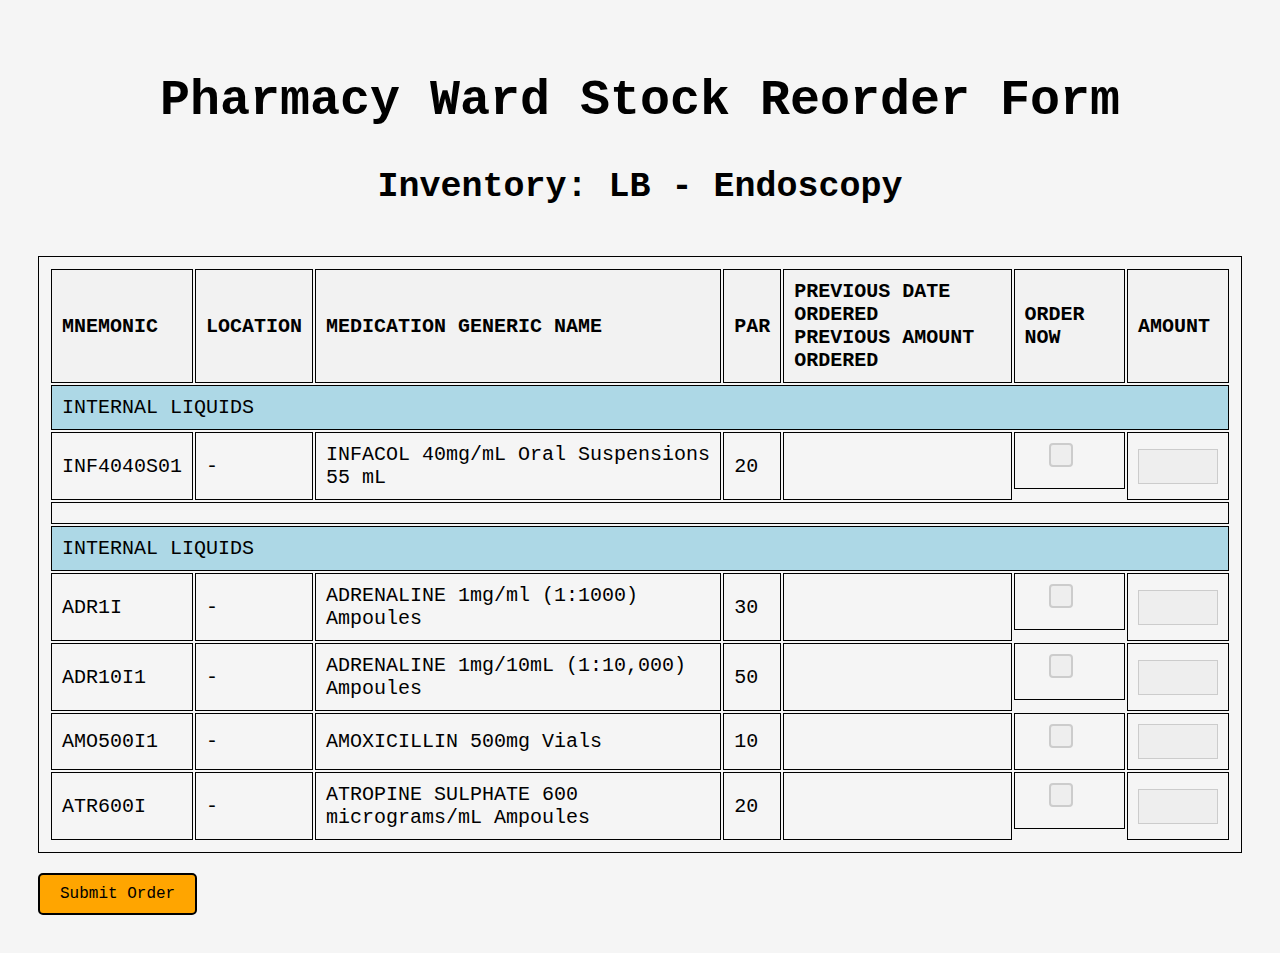
<file: index.html>
<!DOCTYPE html>
<html lang="en">

<head>
    <meta charset="UTF-8" />
    <meta name="viewport" content="width=device-width, initial-scale=1.0" />
    <title>Pharmacy Ward Stock Reorder Form</title>
    <link href="page1.css" rel="stylesheet">

</head>

<body>

    <h1>Pharmacy Ward Stock Reorder Form</h1>
    <h2>Inventory: LB - Endoscopy</h2>

    <form onsubmit="return validateForm();">
        <table>
            <thead>
                <tr>
                    <th>MNEMONIC</th>
                    <th>LOCATION</th>
                    <th>MEDICATION GENERIC NAME</th>
                    <th>PAR</th>
                    <th>PREVIOUS DATE ORDERED <br>PREVIOUS AMOUNT ORDERED</th>
                    <th>ORDER NOW</th>
                    <th>AMOUNT</th>
                </tr>
            </thead>


            <tbody>


                <td colspan="7" class="medsType">INTERNAL LIQUIDS</td>

                <tr>
                    <td class="mnemonic">INF4040S01</td>
                    <td class="loc">-</td>
                    <td class="medsName">INFACOL 40mg/mL Oral Suspensions 55 mL</td>
                    <td class="PAR">20</td>
                    <td class="prevData"></td>
                    <td class="checkbox-cell">
                        <label class="custom-checkbox">
                            <input type="checkbox" name="item1" onchange="toggleInput(this)">
                            <span class="checkmark"></span>
                        </label>
                    </td>
                     <td><input type="number" name="qty1" readonly></td>
                </tr>

                <tr>
                    <td colspan="7"></td>
                </tr>

                <td colspan="7" class="medsType">INTERNAL LIQUIDS</td>

                <tr>
                    <td class="mnemonic">ADR1I</td>
                    <td class="loc">-</td>
                    <td class="medsName">ADRENALINE 1mg/ml (1:1000) Ampoules</td>
                    <td class="PAR">30</td>
                    <td class="prevData"></td>
                    <td class="checkbox-cell">
                        <label class="custom-checkbox">
                            <input type="checkbox" name="item2" onchange="toggleInput(this)">
                            <span class="checkmark"></span>
                        </label>
                    </td>
                     <td><input type="number" name="qty2" readonly></td>
                </tr>


                <tr>
                    <td class="mnemonic">ADR10I1</td>
                    <td class="loc">-</td>
                    <td class="medsName">ADRENALINE 1mg/10mL (1:10,000) Ampoules</td>
                    <td class="PAR">50</td>
                    <td class="prevData"></td>
                    <td class="checkbox-cell">
                        <label class="custom-checkbox">
                            <input type="checkbox" name="item3" onchange="toggleInput(this)">
                            <span class="checkmark"></span>
                        </label>
                    </td>
                     <td><input type="number" name="qty3" readonly></td>
                </tr>


                <tr>
                    <td class="mnemonic">AMO500I1</td>
                    <td class="loc">-</td>
                    <td class="medsName">AMOXICILLIN 500mg Vials</td>
                    <td class="PAR">10</td>
                    <td class="prevData"></td>
                    <td class="checkbox-cell">
                        <label class="custom-checkbox">
                            <input type="checkbox" name="item4" onchange="toggleInput(this)">
                            <span class="checkmark"></span>
                        </label>
                    </td>
                     <td><input type="number" name="qty4" readonly></td>
                </tr>


                <tr>
                    <td class="mnemonic">ATR600I</td>
                    <td class="loc">-</td>
                    <td class="medsName">ATROPINE SULPHATE 600 micrograms/mL Ampoules</td>
                    <td class="PAR">20</td>
                    <td class="prevData"></td>
                    <td class="checkbox-cell">
                        <label class="custom-checkbox">
                            <input type="checkbox" name="item5" onchange="toggleInput(this)">
                            <span class="checkmark"></span>
                        </label>
                    </td>
                     <td><input type="number" name="qty5" readonly></td>
                </tr>

                <!-- Add more items below following the same structure -->




            </tbody>
        </table>

        <button type="submit" class="submit-btn">Submit Order</button>
    </form>
    <script src="page1.js"></script>
</body>

</html>
</file>
<file: page1.css>
* {
    font-family: Courier, Times, serif;
    background-color: #f5f5f5;
    font-size: 20px;
    padding: 10px;
    box-sizing: border-box;
}

h1 {
    font-size: 50px;
    text-align: center;
    font-weight: bolder;
    padding-bottom: 0%;
}

h2 {
    text-align: center;
    font-size: 35px;
    font-weight: 900;
    padding-top: 5px;
}

table {
    width: 100%;
    height: 100%;
}

table,
th,
td {
    padding: 10px;
    border: 1px solid #ddd;
    text-align: left;
    border: 1px solid black;
    align-content: center;
}

th {
    background-color: #f2f2f2;
    font-weight: bolder;
}

.medsType {
    background-color: #add8e6;
}

td.checkbox-cell {
  display: flex;
  justify-content: center;
  align-items: center;
  padding-bottom: 25px;
}

.custom-checkbox {
    position: relative;
    display: inline-block;
    padding-left: 30px;
    cursor: pointer;
    user-select: none;
}

.custom-checkbox input {
    position: absolute;
    opacity: 0;
    cursor: pointer;
    height: 0;
    width: 0;
}

.custom-checkbox .checkmark {
    position: absolute;
    top: 0;
    left: 0;
    height: 20px;
    width: 20px;
    background-color: #eee;
    border: 2px solid #ccc;
    border-radius: 4px;
}

.custom-checkbox input:checked+.checkmark {
    background-color: #4CAF50;
    /* green */
    border-color: #4CAF50;
}

.custom-checkbox .checkmark:after {
    content: "";
    position: absolute;
    display: none;
}

.custom-checkbox input:checked+.checkmark:after {
    display: block;
}

.custom-checkbox .checkmark:after {
    left: 6px;
    top: 2px;
    width: 6px;
    height: 12px;
    border: solid white;
    border-width: 0 2px 2px 0;
    transform: rotate(45deg);
}

input[type="number"].editable {
    background-color: #eaffea;
    /* light green when editable */
    border: 1px solid #4CAF50;
}

input[type="number"] {
    width: 80px;
    padding: 5px;
    text-align: center;
}

input[readonly] {
    background-color: #eee;
    border: 1px solid #ccc;
}

.editable {
    background-color: #fff;
    border: 1px solid #888;
}

.submit-btn {
    margin-top: 20px;
    padding: 10px 20px;
    font-size: 16px;
    background-color: orange;
    color: black;
    border: 2px solid black;
    cursor: pointer;
    border-radius: 5px;
    transition: all 0.2 ease;
}


.submit-btn:active {
  transform: scale(0.96);
}
</file>
